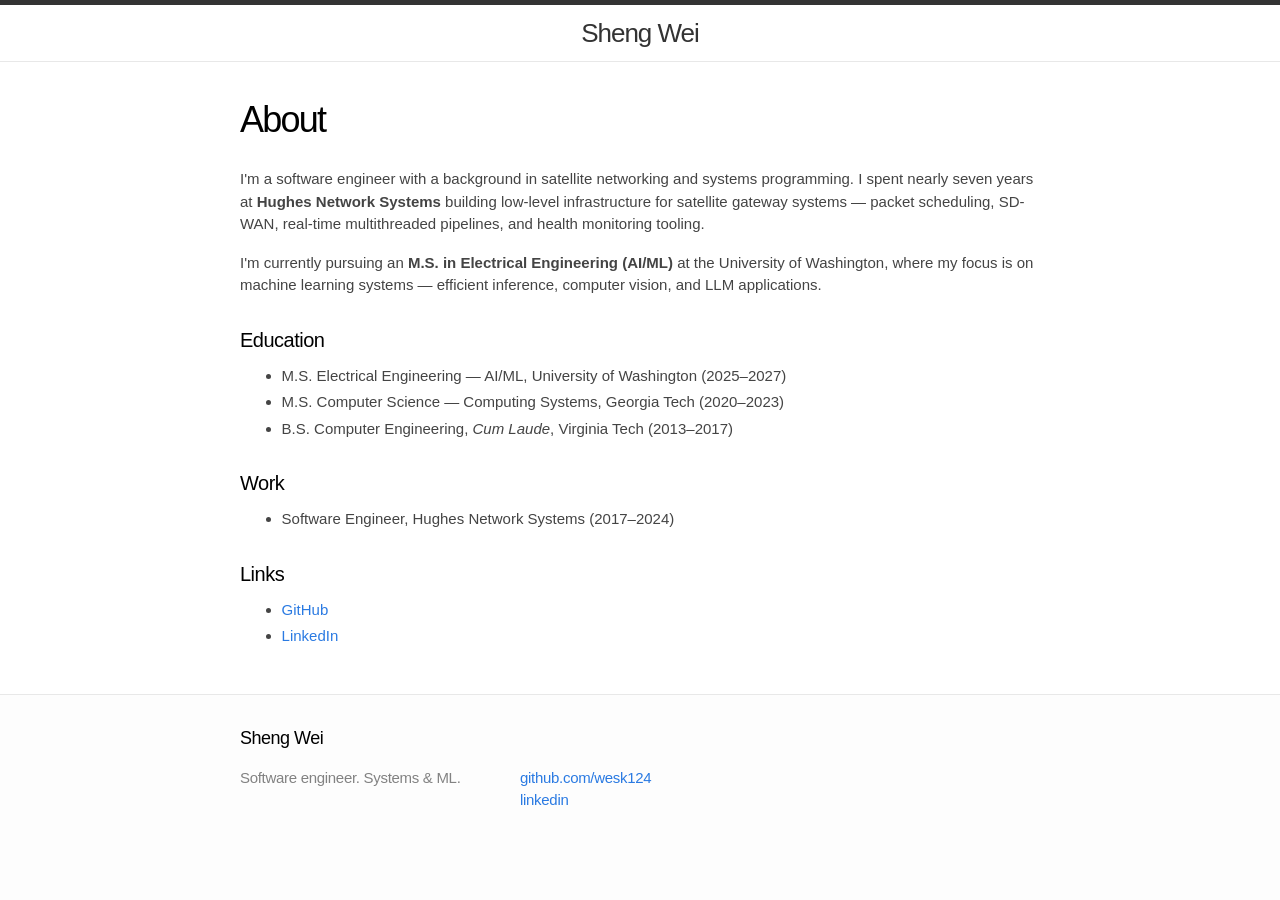
<file: about.html>
<!DOCTYPE html>
<html lang="en">
<head>
  <meta charset="UTF-8" />
  <meta name="viewport" content="width=device-width, initial-scale=1.0" />
  <title>About — Sheng Wei</title>
  <meta name="description" content="About Sheng Wei — software engineer, systems &amp; ML." />
  <link rel="stylesheet" href="css/style.css" />
</head>
<body>

  <header class="site-header">
    <div class="wrap">
      <a class="site-title" href="index.html">Sheng Wei</a>
    </div>
  </header>

  <div class="page-content">
    <div class="wrap">
      <div class="post">
        <div class="post-header">
          <h1>About</h1>
        </div>
        <div class="about-content">
          <p>
            I'm a software engineer with a background in satellite networking and systems programming.
            I spent nearly seven years at <strong>Hughes Network Systems</strong> building low-level
            infrastructure for satellite gateway systems — packet scheduling, SD-WAN, real-time
            multithreaded pipelines, and health monitoring tooling.
          </p>
          <p>
            I'm currently pursuing an <strong>M.S. in Electrical Engineering (AI/ML)</strong> at the
            University of Washington, where my focus is on machine learning systems — efficient inference,
            computer vision, and LLM applications.
          </p>

          <h2>Education</h2>
          <ul>
            <li>M.S. Electrical Engineering — AI/ML, University of Washington (2025–2027)</li>
            <li>M.S. Computer Science — Computing Systems, Georgia Tech (2020–2023)</li>
            <li>B.S. Computer Engineering, <em>Cum Laude</em>, Virginia Tech (2013–2017)</li>
          </ul>

          <h2>Work</h2>
          <ul>
            <li>Software Engineer, Hughes Network Systems (2017–2024)</li>
          </ul>

          <h2>Links</h2>
          <ul>
            <li><a href="https://github.com/wesk124" target="_blank" rel="noopener">GitHub</a></li>
            <li><a href="https://linkedin.com/in/sheng-wei-0721" target="_blank" rel="noopener">LinkedIn</a></li>
          </ul>
        </div>
      </div>
    </div>
  </div>

  <footer class="site-footer">
    <div class="wrap">
      <h2 class="footer-heading">Sheng Wei</h2>
      <div class="column footer-col-1">
        <p>Software engineer. Systems &amp; ML.</p>
      </div>
      <div class="column footer-col-2">
        <ul>
          <li><a href="https://github.com/wesk124" target="_blank" rel="noopener">github.com/wesk124</a></li>
          <li><a href="https://linkedin.com/in/sheng-wei-0721" target="_blank" rel="noopener">linkedin</a></li>
        </ul>
      </div>
    </div>
  </footer>

</body>
</html>
</file>
<file: css/style.css>
/* Base */
/* ----------------------------------------------------------*/

* {
  margin: 0;
  padding: 0;
}

html, body { height: 100%; }

body {
  font-family: Helvetica, Arial, sans-serif;
  font-size: 16px;
  line-height: 1.5;
  font-weight: 300;
  background-color: #fdfdfd;
}

h1, h2, h3, h4, h5, h6 { font-size: 100%; font-weight: 400; }

a         { color: #2a7ae2; text-decoration: none; }
a:hover   { color: #000; text-decoration: underline; }
a:visited { color: #205caa; }

/* Utility */

.wrap:before,
.wrap:after { content:""; display:table; }
.wrap:after { clear: both; }
.wrap {
  max-width: 800px;
  padding: 0 30px;
  margin: 0 auto;
  zoom: 1;
}


/* Layout Styles */
/* ----------------------------------------------------------*/

/* Site header */

.site-header {
  border-top: 5px solid #333;
  border-bottom: 1px solid #e8e8e8;
  background-color: white;
}

.site-header .wrap {
  display: flex;
  align-items: center;
  justify-content: space-between;
  min-height: 56px;
}

.site-title,
.site-title:hover,
.site-title:visited {
  color: #333;
  font-size: 26px;
  letter-spacing: -1px;
}

.site-nav { display: flex; gap: 4px; }

.site-nav .page-link {
  margin-left: 20px;
  color: #727272;
  letter-spacing: -.5px;
}

/* Site footer */

.site-footer {
  border-top: 1px solid #e8e8e8;
  padding: 30px 0;
}

.footer-heading {
  font-size: 18px;
  font-weight: 300;
  letter-spacing: -.5px;
  margin-bottom: 15px;
}

.site-footer .column { float: left; margin-bottom: 15px; }

.footer-col-1 {
  width: -webkit-calc(35% - 10px);
  width: calc(35% - 10px);
  margin-right: 10px;
}
.footer-col-2 {
  width: -webkit-calc(23.125% - 10px);
  width: calc(23.125% - 10px);
  margin-right: 10px;
}
.footer-col-3 {
  width: -webkit-calc(41.875%);
  width: calc(41.875%);
}

.site-footer ul { list-style: none; }

.site-footer li,
.site-footer p {
  font-size: 15px;
  letter-spacing: -.3px;
  color: #828282;
}

/* Page Content styles */
/* ----------------------------------------------------------*/

.page-content {
  padding: 30px 0;
  background-color: #fff;
}


/* Home styles */
/* ----------------------------------------------------------*/

.home h1 { margin-bottom: 25px; }

.posts { list-style-type: none; }

.posts li { margin-bottom: 30px; }

.posts .post-link {
  font-size: 20px;
  letter-spacing: -1px;
  line-height: 1;
}

.posts .post-date {
  display: block;
  font-size: 15px;
  color: #818181;
}


/* Post styles */
/* ----------------------------------------------------------*/

.post-header { margin: 10px 0 30px; }

.post-header h1 {
  font-size: 36px;
  letter-spacing: -1.75px;
  line-height: 1;
  font-weight: 300;
}

.post-header .meta {
  font-size: 15px;
  color: #818181;
  margin-top: 5px;
}

.post-content { margin: 0 0 30px; }

.post-content > * { margin: 20px 0; }

.post-content h1,
.post-content h2,
.post-content h3,
.post-content h4,
.post-content h5,
.post-content h6 {
  line-height: 1;
  font-weight: 300;
  margin: 40px 0 20px;
}

.post-content h2 {
  font-size: 32px;
  letter-spacing: -1.25px;
}

.post-content h3 {
  font-size: 26px;
  letter-spacing: -1px;
}

.post-content h4 {
  font-size: 20px;
  letter-spacing: -1px;
}

.post-content blockquote {
  border-left: 4px solid #e8e8e8;
  padding-left: 20px;
  font-size: 18px;
  opacity: .6;
  letter-spacing: -1px;
  font-style: italic;
  margin: 30px 0;
}

.post-content ul,
.post-content ol { padding-left: 20px; }

.post pre,
.post code {
  border: 1px solid #d5d5e9;
  background-color: #eef;
  padding: 8px 12px;
  border-radius: 3px;
  font-size: 15px;
  overflow: auto;
}

.post code { padding: 1px 5px; }

.post ul,
.post ol { margin-left: 1.35em; }

.post pre code {
  border: 0;
  padding-right: 0;
  padding-left: 0;
}

/* About page */
/* ----------------------------------------------------------*/

.about-content p  { margin-bottom: 16px; color: #444; font-size: 15px; }
.about-content h2 { font-size: 20px; font-weight: 400; margin: 28px 0 10px; letter-spacing: -.5px; }
.about-content ul { list-style: disc; padding-left: 20px; margin-bottom: 16px; }
.about-content li { font-size: 15px; color: #444; margin-bottom: 4px; }

/* media queries */
/* ----------------------------------------------------------*/

@media screen and (max-width: 750px) {
  .footer-col-1 { width: 50%; }
  .footer-col-2 {
    width: -webkit-calc(50% - 10px);
    width: calc(50% - 10px);
    margin-right: 0;
  }
  .site-footer .column.footer-col-3 {
    width: auto;
    float: none;
    clear: both;
  }
}

@media screen and (max-width: 600px) {
  .wrap { padding: 0 12px; }

  .site-nav {
    position: fixed;
    z-index: 10;
    top: 14px; right: 8px;
    background-color: white;
    border-radius: 5px;
    border: 1px solid #e8e8e8;
  }

  .site-nav .menu-icon {
    display: block;
    font-size: 24px;
    color: #505050;
    float: right;
    width: 36px;
    text-align: center;
    line-height: 36px;
  }

  .site-nav .trigger {
    clear: both;
    margin-bottom: 5px;
    display: none;
  }

  .site-nav:hover .trigger { display: block; }

  .site-nav .page-link {
    display: block;
    text-align: right;
    line-height: 1.25;
    padding: 5px 10px;
    margin: 0;
  }

  .post-header h1 { font-size: 28px; }
  .post-content h2 { font-size: 24px; }
  .post-content h3 { font-size: 20px; }

  .site-footer .column {
    float: none;
    clear: both;
    width: auto;
    margin: 0 0 15px;
  }
}
</file>
